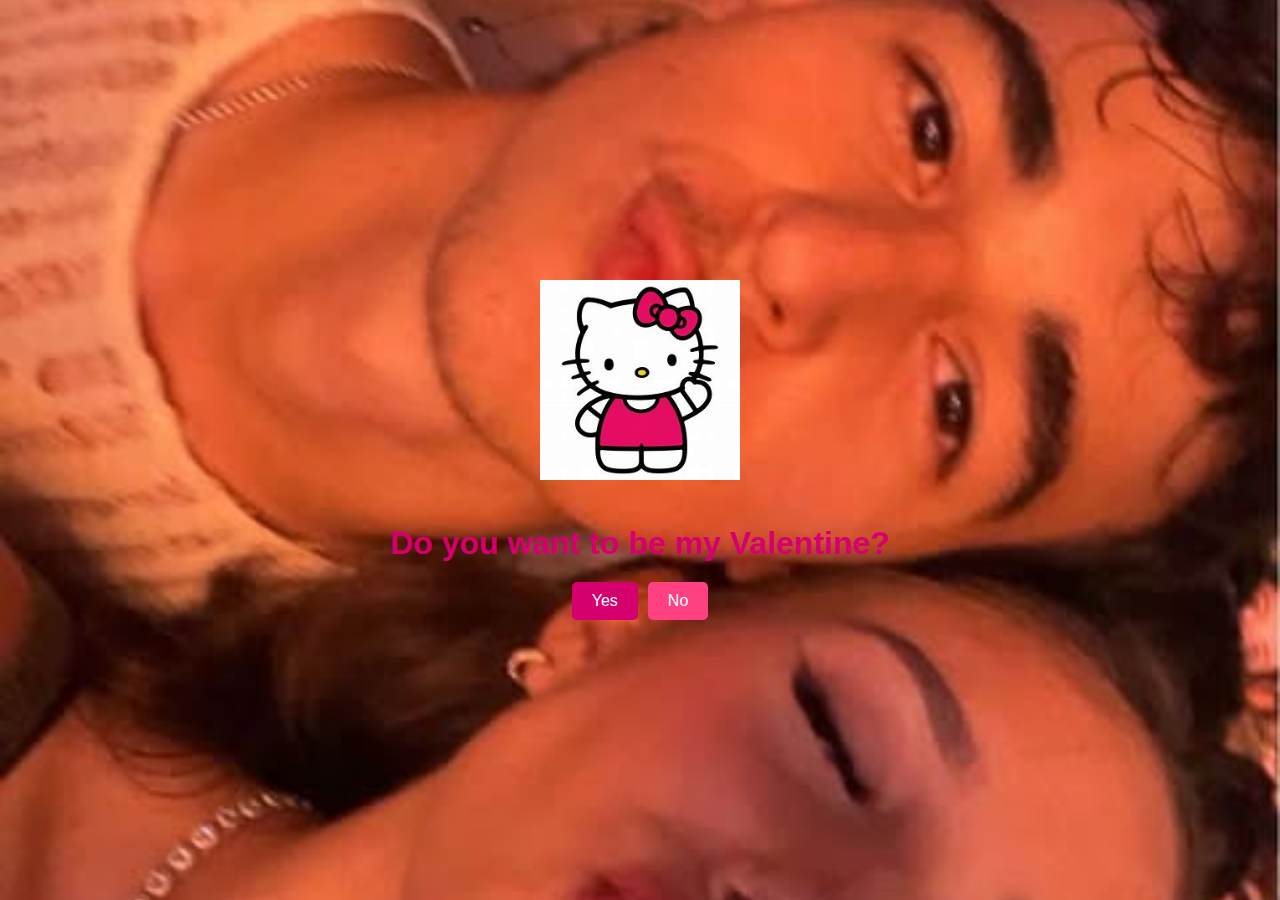
<file: index.html>
<!DOCTYPE html>
<html lang="ro">
  <head>
    <meta charset="UTF-8" />
    <meta name="viewport" content="width=device-width, initial-scale=1.0" />
    <title>Valentine's Day</title>
    <link rel="stylesheet" href="app.css" />
  </head>
  <body>
    <div class="app">
      <img src="hello_kitty.jpg" alt="Hello Kitty" class="hello-kitty" />
      <h1>Do you want to be my Valentine?</h1>
      <div class="buttonGroup">
        <button class="button--yes" id="yesBtn">Yes</button>
        <button class="button--no" id="noBtn">No</button>
      </div>
    </div>

    <script>
      document.getElementById("yesBtn").addEventListener("click", function () {
        window.location.href = "message.html"; // Navigate to message.html when "Yes" is clicked
      });

      document.getElementById("noBtn").addEventListener("click", function () {
        const button = document.querySelector(".button--no");
        button.addEventListener("mouseover", moveHover);
        button.addEventListener("touchmove", moveHover); // Add touchmove for mobile screens

        function moveHover() {
          const i = Math.floor(Math.random() * 500) + 1;
          const j = Math.floor(Math.random() * 500) + 1;
          button.style.position = "absolute";
          button.style.left = `${i}px`;
          button.style.top = `${j}px`;
        }
      });
    </script>
  </body>
</html>
</file>
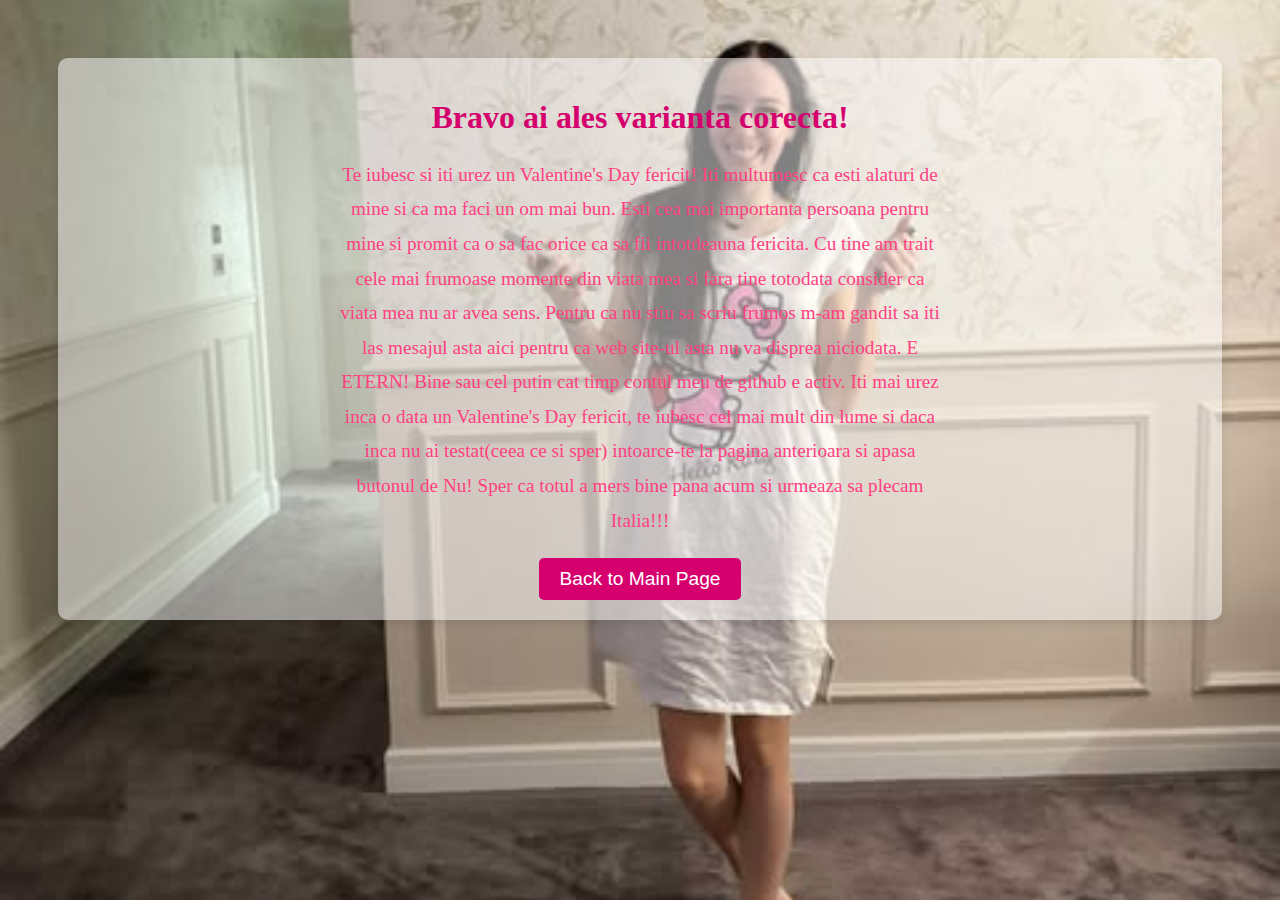
<file: message.html>
<!DOCTYPE html>
<html lang="ro">
  <head>
    <meta charset="UTF-8" />
    <meta name="viewport" content="width=device-width, initial-scale=1.0" />
    <title>Valentine's Message</title>
    <style>
      body {
        font-family: "Lobster", cursive;
        background-image: url("mara_andrei2.jpg");
        background-size: cover;
        background-position: center;
        color: #d5006e;
        text-align: center;
        padding: 50px;
      }
      h1 {
        font-size: 2rem;
      }
      p {
        font-size: 1.2rem;
        line-height: 1.8;
        max-width: 600px;
        margin: 0 auto;
        color: #ff4081;
      }
      .message-container {
        padding: 20px;
        border-radius: 10px;
        background-color: rgba(255, 255, 255, 0.5);
        box-shadow: 0 4px 10px rgba(0, 0, 0, 0.1);
      }
      .back-button {
        background-color: #d5006e;
        color: white;
        border: none;
        padding: 10px 20px;
        border-radius: 5px;
        font-size: 1.2rem;
        cursor: pointer;
        margin-top: 20px;
      }
      .back-button:hover {
        background-color: #ff4081;
      }
    </style>
  </head>
  <body>
    <div class="message-container">
      <h1>Bravo ai ales varianta corecta!</h1>
      <p>
        Te iubesc si iti urez un Valentine's Day fericit! Iti multumesc ca esti
        alaturi de mine si ca ma faci un om mai bun. Esti cea mai importanta
        persoana pentru mine si promit ca o sa fac orice ca sa fii intotdeauna
        fericita. Cu tine am trait cele mai frumoase momente din viata mea si
        fara tine totodata consider ca viata mea nu ar avea sens. Pentru ca nu
        stiu sa scriu frumos m-am gandit sa iti las mesajul asta aici pentru ca
        web site-ul asta nu va disprea niciodata. E ETERN! Bine sau cel putin
        cat timp contul meu de github e activ. Iti mai urez inca o data un
        Valentine's Day fericit, te iubesc cel mai mult din lume si daca inca nu
        ai testat(ceea ce si sper) intoarce-te la pagina anterioara si apasa
        butonul de Nu! Sper ca totul a mers bine pana acum si urmeaza sa plecam
        Italia!!!
      </p>

      <button class="back-button" onclick="window.location.href='index.html'">
        Back to Main Page
      </button>
    </div>
  </body>
</html>
</file>
<file: app.css>
/* Global styling */
body {
  font-family: Arial, sans-serif;
  margin: 0;
  padding: 0;
  display: flex;
  justify-content: center;
  align-items: center;
  height: 100vh;
  background-image: url("mara_andrei.jpg"); /* Ensure the background image is applied */
  background-size: cover; /* Make the image cover the whole background */
  background-position: center; /* Center the background image */
  overflow: hidden;
}

.app {
  text-align: center;
  z-index: 10; /* Ensures the content is displayed above the background */
}

.hello-kitty {
  width: 200px;
  height: auto;
  margin-bottom: 20px;
}

h1 {
  font-size: 2rem;
  color: #d5006e;
  margin-bottom: 20px;
}

.buttonGroup {
  display: flex;
  justify-content: center;
  gap: 10px;
}

button {
  padding: 10px 20px;
  font-size: 1rem;
  border: none;
  border-radius: 5px;
  cursor: pointer;
  transition: transform 0.3s ease;
}

.button--yes {
  background-color: #d5006e;
  color: white;
}

.button--no {
  background-color: #ff4081;
  color: white;
}

/* Add some hover effect for buttons */
button:hover {
  transform: scale(1.1);
}
</file>
